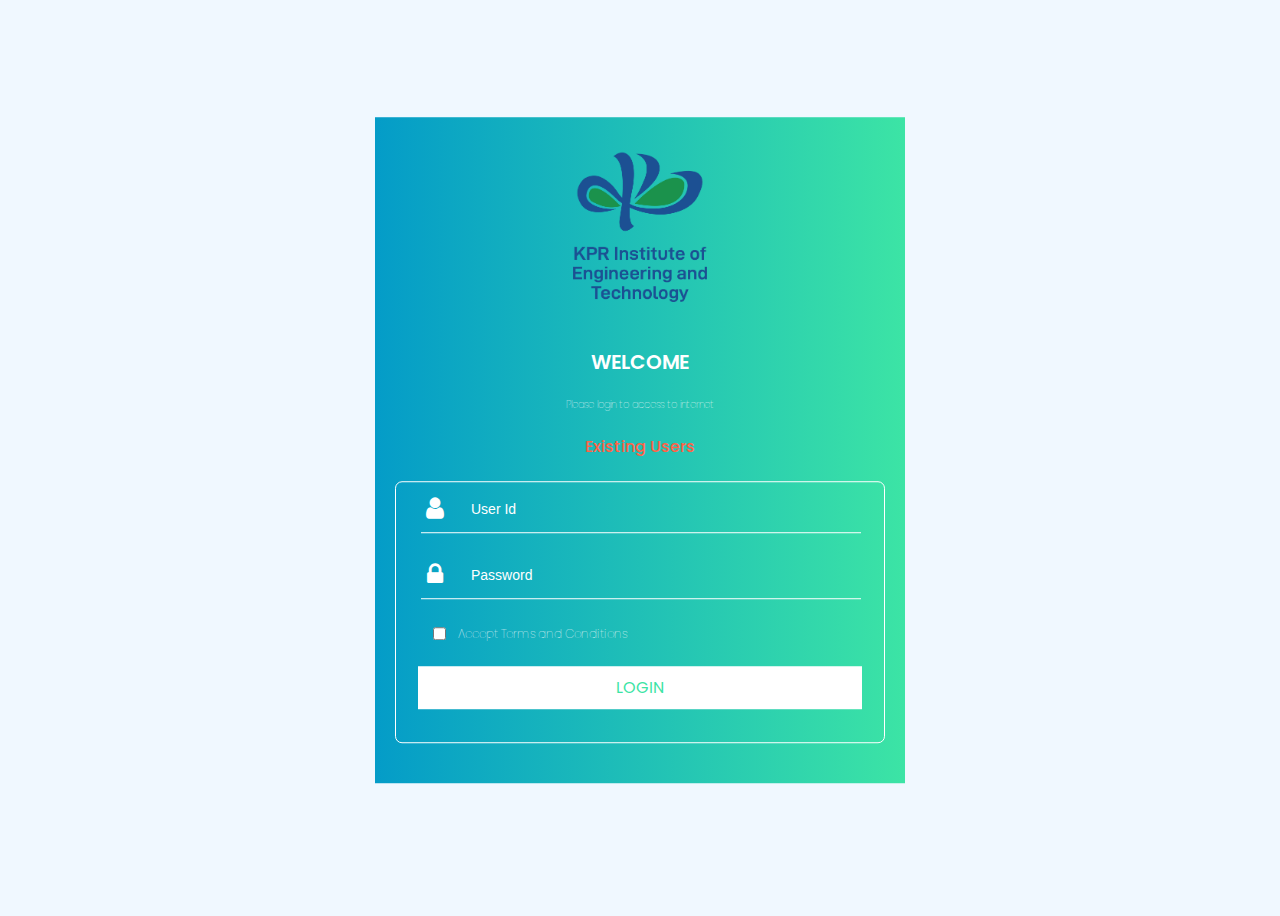
<file: index.html>
<html lang="en">
<head>
    <meta charset="UTF-8">
    <meta http-equiv="X-UA-Compatible" content="IE=edge">
    <meta name="viewport" content="width=device-width, initial-scale=1.0">
    <title>KPRIET Wifi Login</title>
    
    <link rel="stylesheet" href="/style.css">
    
    <!--Font awesome linked link-->
    <link rel='stylesheet' href='https://cdnjs.cloudflare.com/ajax/libs/font-awesome/4.7.0/css/font-awesome.min.css'>
</head>
<body>

    <!--Contents-->

    <div class="container">
      <div class="container-width">
        <div class="img">
            <img src="/KPRIET_logo.webp" alt="KPR_Logo">
        </div>
        <div class="top-content">
            <h3>WELCOME</h3>
            <p>Please login to access to internet</p>
            <h4>Existing Users</h4>
        </div>
        <div class="container-box">
            <input class="con-input" type="text" placeholder="User Id" id="name" required>
            <i class='fa fa-user' style='color: white;font-size:25px;'></i><br>
            <input class="con-input" type="password" placeholder="Password" required>
            <i class='fa fa-lock' style='color: white;font-size:25px;'></i><br>
            <input type="checkbox" id="check">
            <label for="check">Accept Terms and Conditions</label><br>
            <a href="/loged.html" type="submit">LOGIN</a>
        </div>
      </div>
    </div>

</body>
</html>
</file>
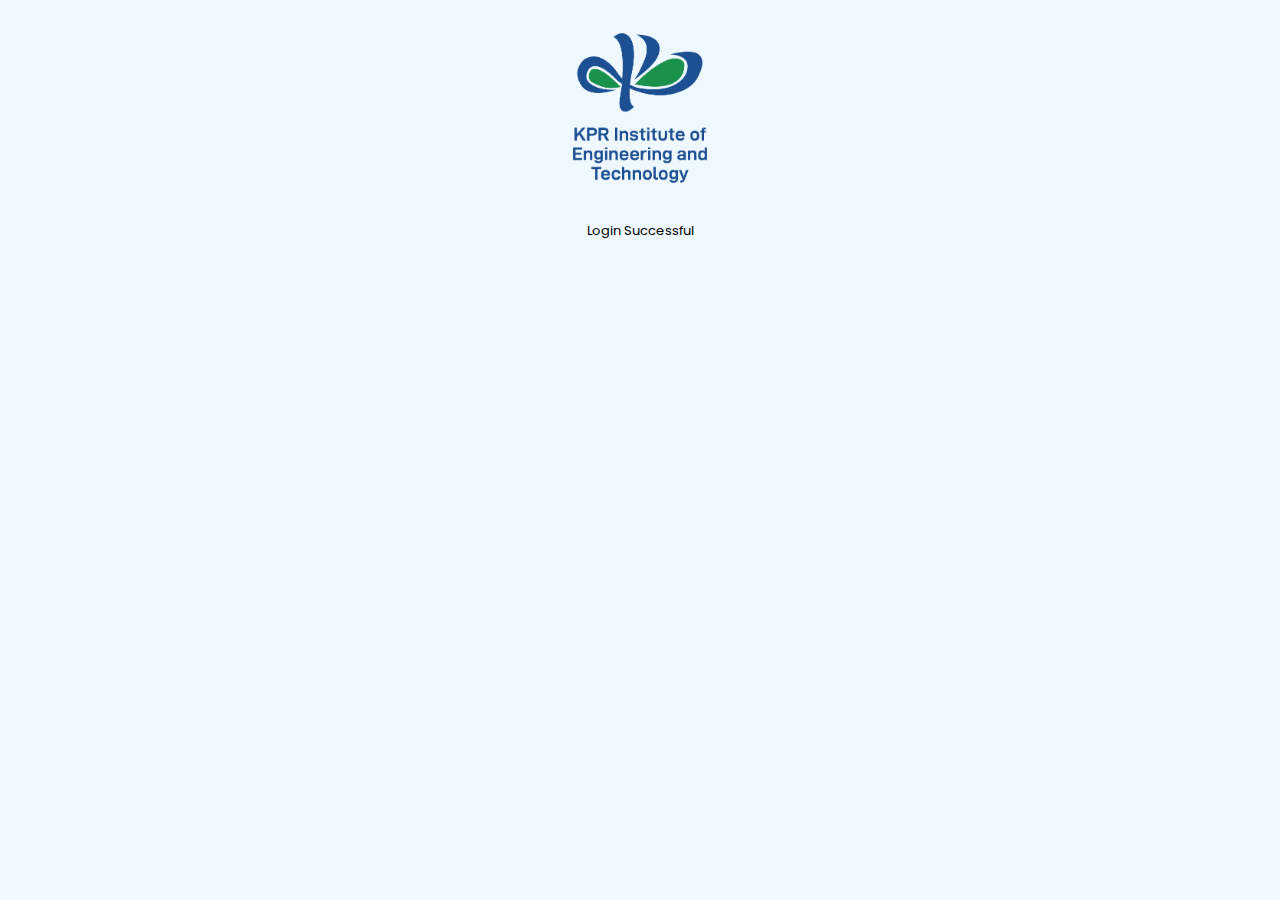
<file: loged.html>
<html lang="en">
<head>
    <meta charset="UTF-8">
    <meta http-equiv="X-UA-Compatible" content="IE=edge">
    <meta name="viewport" content="width=device-width, initial-scale=1.0">
    <title>Wifi Login</title>
    <link rel="stylesheet" href="/style.css">
</head>
<body>
    <div class="loged">
        <img src="/KPRIET_logo.webp" alt="KPRIET Logo">
        <p>Login Successful</p>
    </div>
</body>
</html>
</file>
<file: style.css>
@import url('https://fonts.googleapis.com/css2?family=Poppins:wght@500&display=swap');

body{
    background-color: aliceblue;
}
.container{
    width: 100%;
    height: 100vh;
    background-color: aliceblue;
    background-size: cover;
    background-position: center;
}
.container-width{
    width: 90%;
    max-width: 530px;
    position: absolute;
    top: 50%;
    left: 50%;
    transform: translate(-50%,-50%);
    background: linear-gradient(to right,#049CC8,#3CE4A5);
    text-align: center;
}
.img img{
    max-width: 200px;
    padding-top: 10px;
}
.top-content h3{
    color: white;
    font-family: 'Poppins', sans-serif;
    word-spacing: 10cm;
    font-weight: 600;
    font-size: 20px;
}
.top-content p{
    color: white;
    font-family: 'Poppins', sans-serif;
    font-size: 10px;
    font-weight: 50;
}
.top-content h4{
    color: tomato;
    font-size: 16px;
    font-weight: 500;
    font-family: 'Poppins', sans-serif;
}
.container-box{
    border-style: solid;
    border-width: 1.5px;
    border-color: white;
    border-radius: 7px;
    padding: 10px 10px;
    max-width: 500px;
    height: 240px;
    margin: 5px 20px;
    margin-bottom: 40px;
}
.container-box .con-input{
    background: none;
    border: none;
    outline: none;
    border-bottom: 1.5px solid;
    color: white;
    width: 440px;
    padding-top: 10px;
    padding-left: 50px;
    margin-left:15px;
    padding-bottom: 15px;
}
.container-box input::placeholder{
    color: white;
    font-size: 14px;
    font-weight: 100;
}
.con-input{
    display: flex;
    flex-direction:column;
}
i{
    position: relative;
    top: -37px;
    left: -205px;
}
.container-box label{
    font-family: 'Poppins', sans-serif;
    color: white;
    font-size: 12px;
    font-weight: 30;
    position: relative;
    left: -110px;
    top: -2px;
}
.container-box #check{
    position: relative;
    left: -115px;
}
.container-box a{
    text-decoration: none;
    color: #3CE4A5;
    font-family: 'Poppins', sans-serif;
    background-color: white;
    padding: 10px 198px;
    position: relative;
    bottom: -30px;
}


/*Loged in page css*/

.loged{
    display: flex;
    justify-content: center;
    align-items: center;
    flex-direction: column;
}
.loged img{
    width: 200px;
}
.loged p{
    font-family: 'Poppins', sans-serif;
    font-size: 13px;
}
/*Responsive CSS*/

@media only screen and (max-width: 600px){
    .container-width{
        position: absolute;
        bottom: -290px;
        
    }
    .container-box .con-input{
        width: 220px;
    }
    i{
        position: relative;
        left: -100px;
    }
    .container-box a{
        padding: 10px 90px;
        margin-left: 10px;
    }
    .container-box label{
        font-size: 10px;
        font-weight: 30;
        position: relative;
        left: -30px;
        top: -3px;
    }
    .container-box #check{
        position: relative;
        left: -30px;
    }
    
}
</file>
